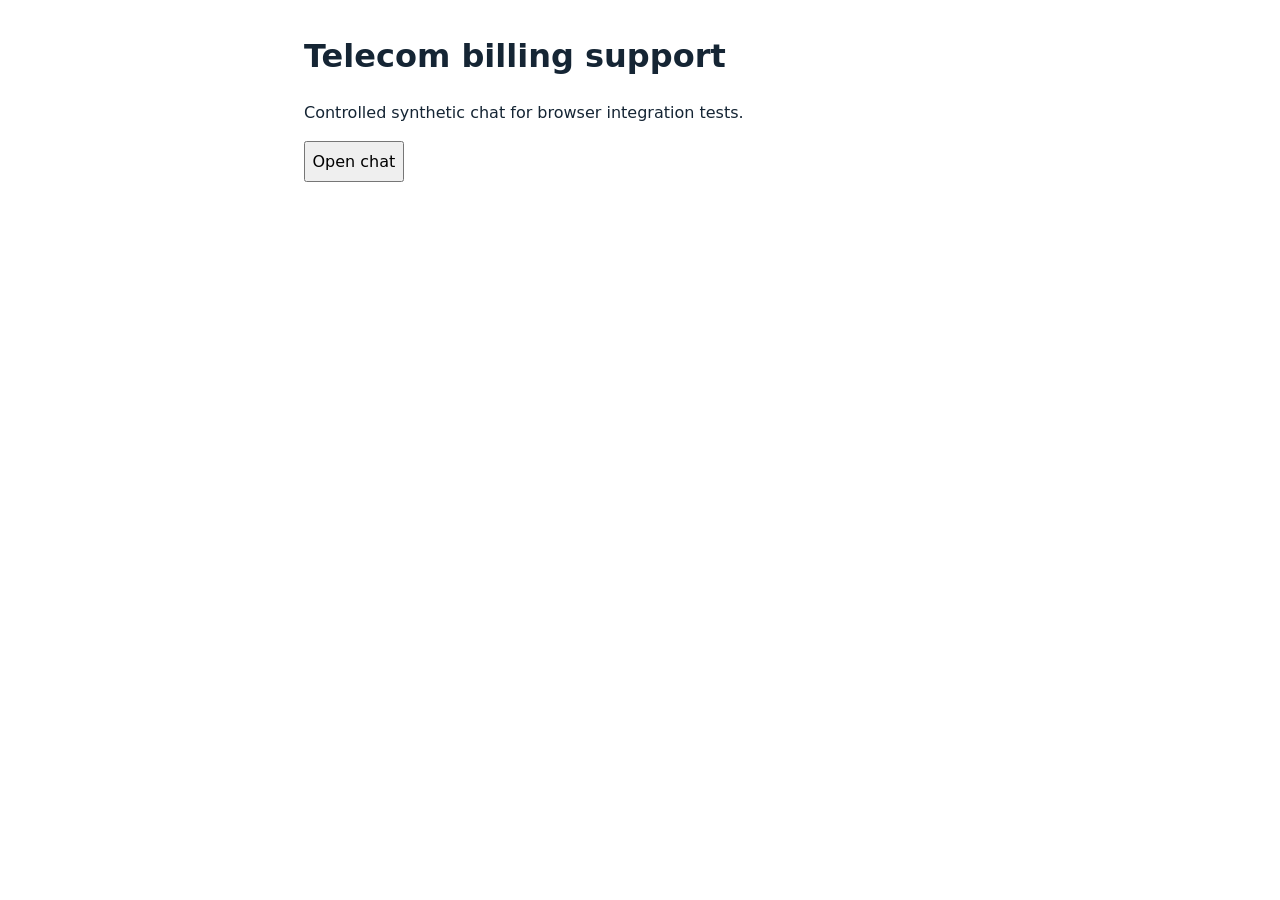
<file: examples/telecom/webchat_fixture/index.html>
<!doctype html>
<html lang="en">
  <head>
    <meta charset="utf-8">
    <meta name="viewport" content="width=device-width, initial-scale=1">
    <title>SyntheticCX telecom chat fixture</title>
    <link rel="stylesheet" href="style.css">
    <script src="app.js" defer></script>
  </head>
  <body data-page="parent">
    <main>
      <h1>Telecom billing support</h1>
      <p>Controlled synthetic chat for browser integration tests.</p>
      <button type="button" data-testid="open-chat" disabled>Open chat</button>
      <section class="chat" data-testid="chat-widget" aria-label="Billing chat" hidden>
        <h2>Billing chat</h2>
        <div class="messages" data-testid="chat-messages" role="log" aria-label="Chat messages" aria-live="polite">
          <p role="article" aria-label="Customer message" data-testid="customer-message" data-message-id="history-customer" data-actor="customer">Previous customer question</p>
          <p role="article" aria-label="Assistant message" data-testid="assistant-message" data-message-id="history-assistant" data-actor="assistant">Previous assistant answer</p>
        </div>
        <label for="chat-input">Message</label>
        <input id="chat-input" data-testid="chat-input" type="text" placeholder="Type your message" autocomplete="off">
        <button type="button" data-testid="send-message">Send message</button>
        <div data-testid="response-status" aria-live="polite"></div>
      </section>
      <iframe title="Billing chat frame" data-testid="chat-frame" src="frame.html" hidden></iframe>
    </main>
  </body>
</html>
</file>
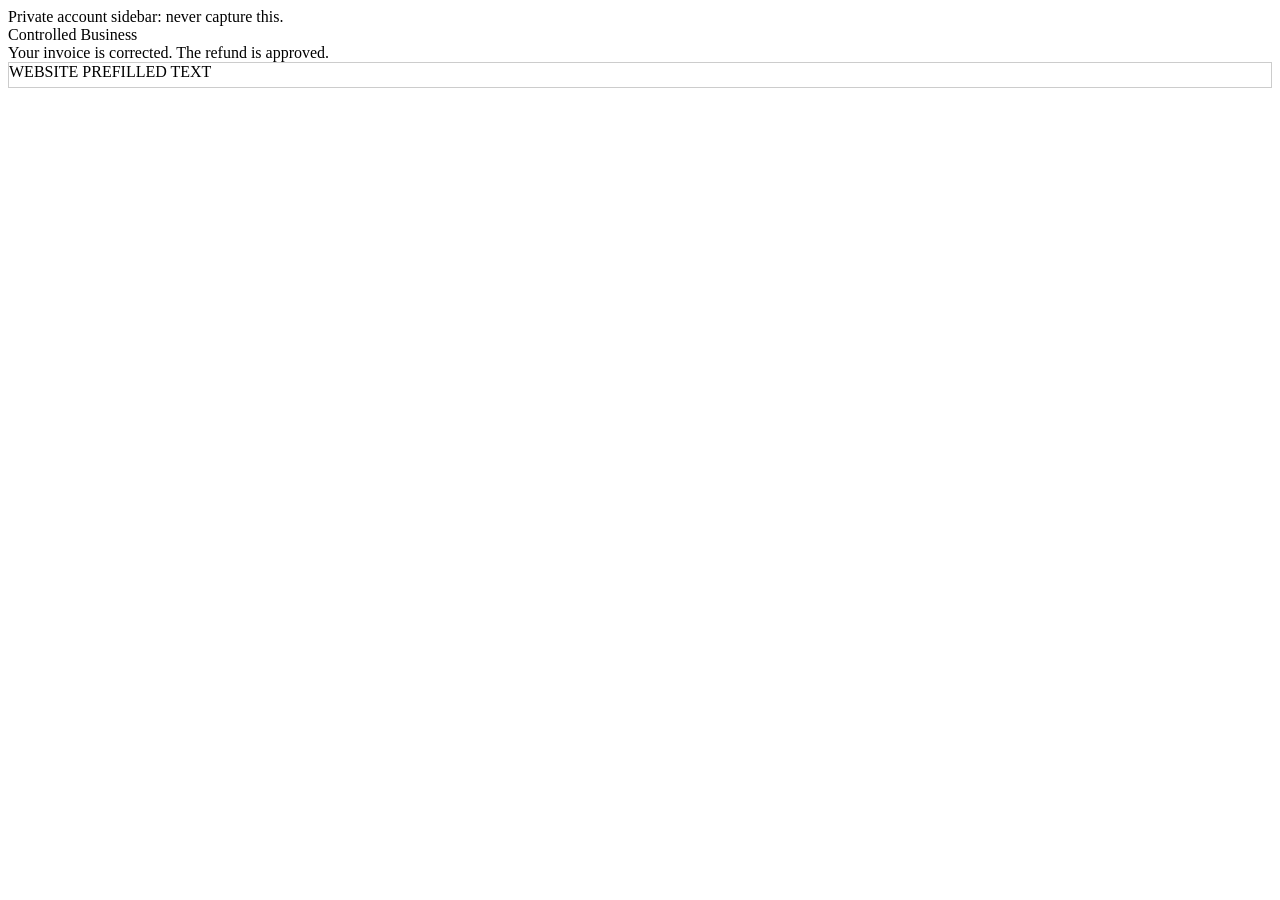
<file: tests/fixtures/whatsapp_web.html>
<!doctype html>
<html lang="en"><meta charset="utf-8"><title>Controlled WhatsApp-shaped fixture</title>
<style>footer [contenteditable] { min-height: 24px; min-width: 200px; border: 1px solid #ccc; }</style>
<div id="sidebar">Private account sidebar: never capture this.</div>
<section id="main">
<header><span title="+15551234567">Controlled Business</span></header>
<div id="messages">
<div data-id="false_15551234567@c.us_history"><span class="selectable-text">Your invoice is corrected. The refund is approved.</span></div>
</div>
<footer><div role="textbox" contenteditable="true" aria-label="Type a message">WEBSITE PREFILLED TEXT</div></footer>
</section>
<script>
// Fixtures only. Production never inspects these state variables or special hosts.
window.sent=[]; window.variant='resolved'; window.delay=30; window.counter=0;
window.uncertain=false; window.menuKind='buttons';
const main=document.querySelector('#main'), messages=document.querySelector('#messages');
messages.dataset.testid='conversation-panel-messages';
function bubble(actor,text,options){
 const node=document.createElement('div');
 node.dataset.id=(actor==='customer'?'true_':'false_')+'15551234567@c.us_'+(++counter);
 const prose=document.createElement('span'); prose.className='selectable-text'; prose.textContent=text;
 node.append(prose); if(options) options(node); messages.append(node); return node;
}
window.incoming=(text,options)=>bubble('assistant',text,options);
function customer(text,echoText=text){
 sent.push(text); if(uncertain)return;
  bubble('customer',echoText);
 setTimeout(()=>{
  if(text==='Plans'||text==='Coverage') incoming('What is your account reference?');
  else if(sent.length===1) incoming('Choose an option for invoice help.',node=>{
   if(menuKind==='buttons') ['Plans','Coverage'].forEach(label=>{
    const button=document.createElement('button'); button.type='button';button.textContent=label;
    button.onclick=()=>customer(label);node.append(button);
   });
   else if(menuKind==='native-list') {
    const opener=document.createElement('button');opener.type='button';opener.title='View options';
    opener.innerHTML='<svg><title>ic-format-list-bulleted</title></svg><span>View options</span>';
    opener.onclick=()=>{
     const dialog=document.createElement('div');dialog.setAttribute('role','dialog');
     dialog.innerHTML='<div data-testid="confirm-popup"><div data-testid="popup-contents">'
       +'<div data-testid="drawer-title-body">View options</div></div></div>';
     const contents=dialog.querySelector('[data-testid="popup-contents"]');
     ['Plans','Coverage','Buy subscription'].forEach(label=>{
      const cell=document.createElement('div');cell.dataset.testid='cell-frame-container';
      const title=document.createElement('div');title.dataset.testid='cell-frame-title';title.textContent=label;
      const description=document.createElement('div');description.dataset.testid='cell-frame-secondary';
      description.textContent=label==='Buy subscription'?'Purchase a subscription':'Compare available plans';
      const radio=document.createElement('button');radio.setAttribute('role','radio');
      radio.setAttribute('aria-label',label);radio.setAttribute('aria-checked','false');
      radio.onclick=()=>{setTimeout(()=>{dialog.dataset.selected=label;radio.setAttribute('aria-checked','true');
       radio.replaceWith(radio.cloneNode(true));
       if(dialog.querySelector('[data-testid="list-msg-modal-button"]'))return;
       const send=document.createElement('div');send.setAttribute('role','button');
       send.dataset.testid='list-msg-modal-button';
       send.innerHTML='<svg data-icon="wds-ic-send-filled"><title>wds-ic-send-filled</title></svg>';
       send.onclick=()=>{dialog.remove();customer(dialog.dataset.selected,label+'\n'+description.textContent);};contents.append(send);
      },window.radioDelay||0);};
      cell.append(title,description,radio);contents.append(cell);
     });
     document.body.append(dialog);
    };node.append(opener);
   }
   else {
    const opener=document.createElement('button');opener.type='button';opener.textContent='View options';
    opener.setAttribute('aria-haspopup','dialog');opener.setAttribute('aria-controls','invoice-list');
    opener.onclick=()=>{
     const dialog=document.createElement('div');dialog.id='invoice-list';dialog.setAttribute('role','dialog');
     ['Plans','Coverage'].forEach(label=>{
      const row=document.createElement('div');row.setAttribute('role','radio');row.tabIndex=0;row.textContent=label;
      row.onclick=()=>{dialog.dataset.selected=label;row.setAttribute('aria-checked','true');};dialog.append(row);
     });
     const submit=document.createElement('button');submit.type='button';submit.textContent='Send';
     submit.onclick=()=>{const selected=dialog.dataset.selected;dialog.remove();customer(selected);};
     dialog.append(submit);document.body.append(dialog);
    };node.append(opener);
   }
  });
  else if(variant==='resolved') incoming('Your invoice is corrected. The refund is approved.');
  else incoming('I cannot resolve your invoice. Please contact support.');
 },delay);
}
main.querySelector('[role=textbox]').addEventListener('keydown',event=>{
 if(event.key==='Enter'&&!event.shiftKey){event.preventDefault();const text=event.target.innerText;
  event.target.textContent='';customer(text);}
});
</script></html>
</file>
<file: examples/telecom/webchat_fixture/style.css>
body {
  margin: 2rem auto;
  max-width: 42rem;
  padding: 0 1rem;
  font: 1rem/1.5 system-ui, sans-serif;
  color: #152534;
}

button, input {
  font: inherit;
  padding: 0.4rem;
}

button:focus-visible, input:focus-visible {
  outline: 3px solid #005bb5;
  outline-offset: 2px;
}

.chat, iframe {
  box-sizing: border-box;
  width: 100%;
  margin-top: 1rem;
  padding: 1rem;
  border: 1px solid #506579;
  border-radius: 0.4rem;
}

iframe {
  height: 24rem;
}

.messages {
  max-height: 14rem;
  overflow-y: auto;
}

.messages p {
  padding: 0.4rem 0.6rem;
  border-radius: 0.3rem;
  background: #e7f0f8;
}

.messages [data-actor="customer"] {
  background: #e8f3e4;
}

[hidden] {
  display: none !important;
}
</file>
